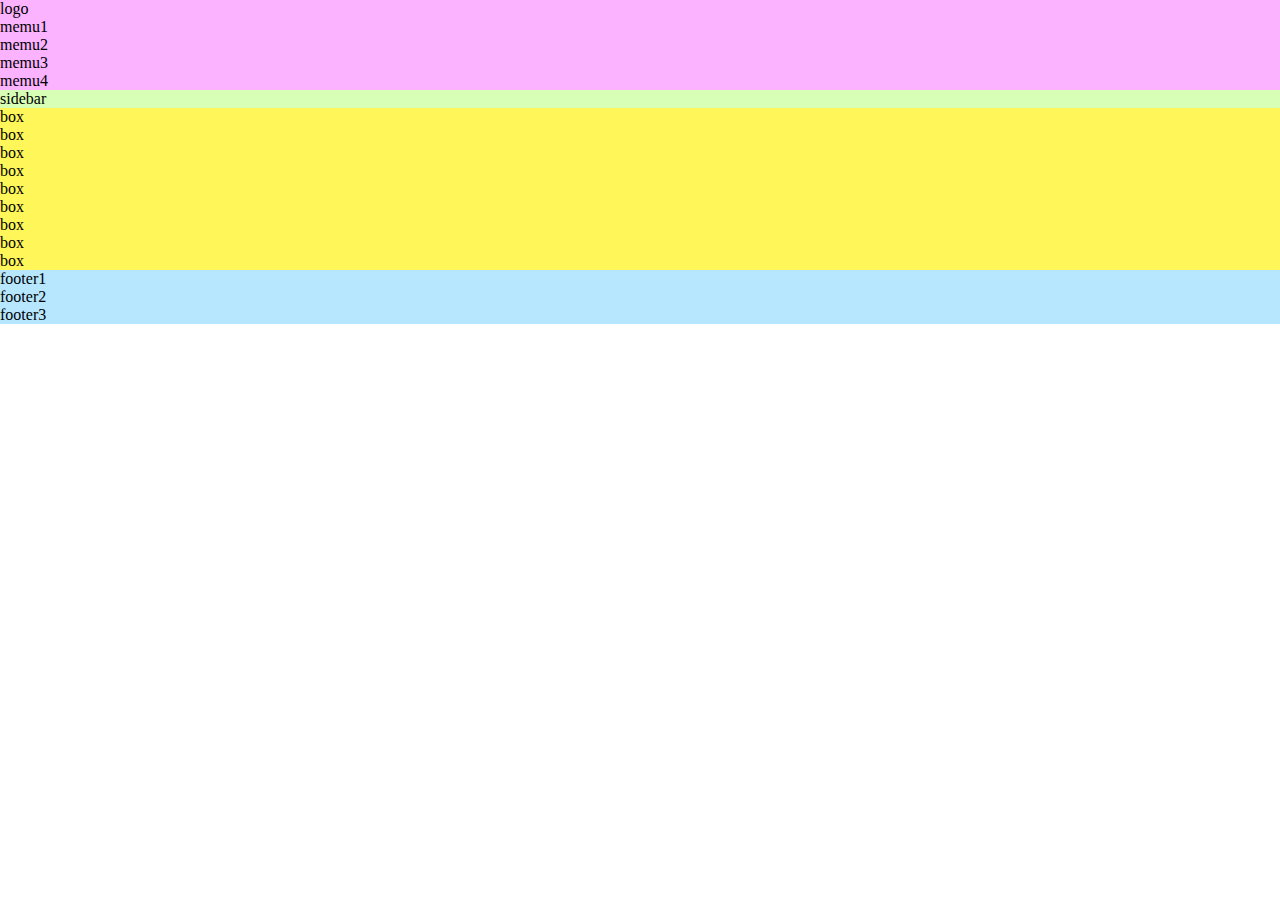
<file: bootstrap_practice/index.html>
<!DOCTYPE html>
<html lang="ja">
  <head>
    <meta charset="utf8" />
    <title>23章演習</title>
    <link rel="stylesheet" href="https://cdn.jsdelivr.net/npm/bootstrap@4.6.2/dist/css/bootstrap.min.css"
    integrity="sha384-xOolHFLEh07PJGoPkLv1IbcEPTNtaed2xpHsD9ESMhqIYd0nLMwNLD69Npy4HI+N" crossorigin="anonymous">
    <link rel="stylesheet" href="style.css" />
  </head>

  <body>
    <div class="container-fluid">

      <div class="row" style="background-color: #ff00ff;">
        <div class="col-12">
          <p></p>
        </div>
      </div>
      <div class="row" style="background-color: #ff00ff;">
        <div class="col-2 mx-4 py-2" style="background-color: #fbb3ff;">
          <p>logo</p>
        </div>
        <div class="col-4 mx-4" style="background-color: #ff00ff;">
          <p></p>
        </div>
        <div class="col-1 ml-4" style="background-color: #fbb3ff;">
          <p>memu1</p>
        </div>
        <div class="col-1 ml-4" style="background-color: #fbb3ff;">
          <p>memu2</p>
        </div>
        <div class="col-1 ml-4" style="background-color: #fbb3ff;">
          <p>memu3</p>
        </div>
        <div class="col-1 ml-4" style="background-color: #fbb3ff;">
          <p>memu4</p>
        </div>
      </div>
      <div class="row" style="background-color: #ff00ff;">
        <div class="col-12">
          <p></p>
        </div>
      </div>

      <div class="row">
        <div class="col-2 mx-4">
          <p></p>
        </div>
        <div class="col-2 ml-1" style="background-color: #d8ffb6;">
          <p>sidebar</p>
        </div>

        <div class="col-5 mr-1" style="background-color: #00b522;">
          <div class="row">
            <p></p>
          </div>
          <div class="row">
            <div class="col-3 mx-4 pb-5" style="background-color: #fff75a;">
              <p>box</p>
            </div>
            <div class="col-3 mx-3" style="background-color: #fff75a;">
              <p>box</p>
            </div>
            <div class="col-3 mx-4" style="background-color: #fff75a;">
              <p>box</p>
            </div>
          </div>
          <div class="row">
            <p></p>
          </div>
          <div class="row">
            <div class="col-3 mx-4 pb-5" style="background-color: #fff75a;">
              <p>box</p>
            </div>
            <div class="col-3 mx-3" style="background-color: #fff75a;">
              <p>box</p>
            </div>
            <div class="col-3 mx-4" style="background-color: #fff75a;">
              <p>box</p>
            </div>
          </div>
          <div class="row">
            <p></p>
          </div>
          <div class="row">
            <div class="col-3 mx-4 pb-5" style="background-color: #fff75a;">
              <p>box</p>
            </div>
            <div class="col-3 mx-3" style="background-color: #fff75a;">
              <p>box</p>
            </div>
            <div class="col-3 mx-4" style="background-color: #fff75a;">
              <p>box</p>
            </div>
          </div>
          <div class="row">
            <p></p>
          </div>
        </div>
        <div class="col-2 mx-4">
          <p></p>
        </div>
      </div>

      <div class="row" style="background-color: #52a1ff;">
        <div class="col-12">
          <p></p>
        </div>
      </div>
      <div class="row" style="background-color: #52a1ff;">
        <div class="col-5 mx-5" style="background-color: #b6e7ff;">
          <p>footer1</p>
        </div>
        <div class="col-5 mx-5" style="background-color: #b6e7ff;">
          <p>footer2</p>
        </div>
        <div class="col-12">
          <p></p>
        </div>
      </div>
      <div class="row" style="background-color: #52a1ff;">
        <div class="col-3">
          <p></p>
        </div>
        <div class="col-6" style="background-color: #b6e7ff;">
          <p>footer3</p>
        </div>
        <div class="col-3">
          <p></p>
        </div>
      </div>
      <div class="row" style="background-color: #52a1ff;">
        <div class="col-12">
          <p></p>
        </div>
      </div>

    </div>
  </body>
</html>
</file>
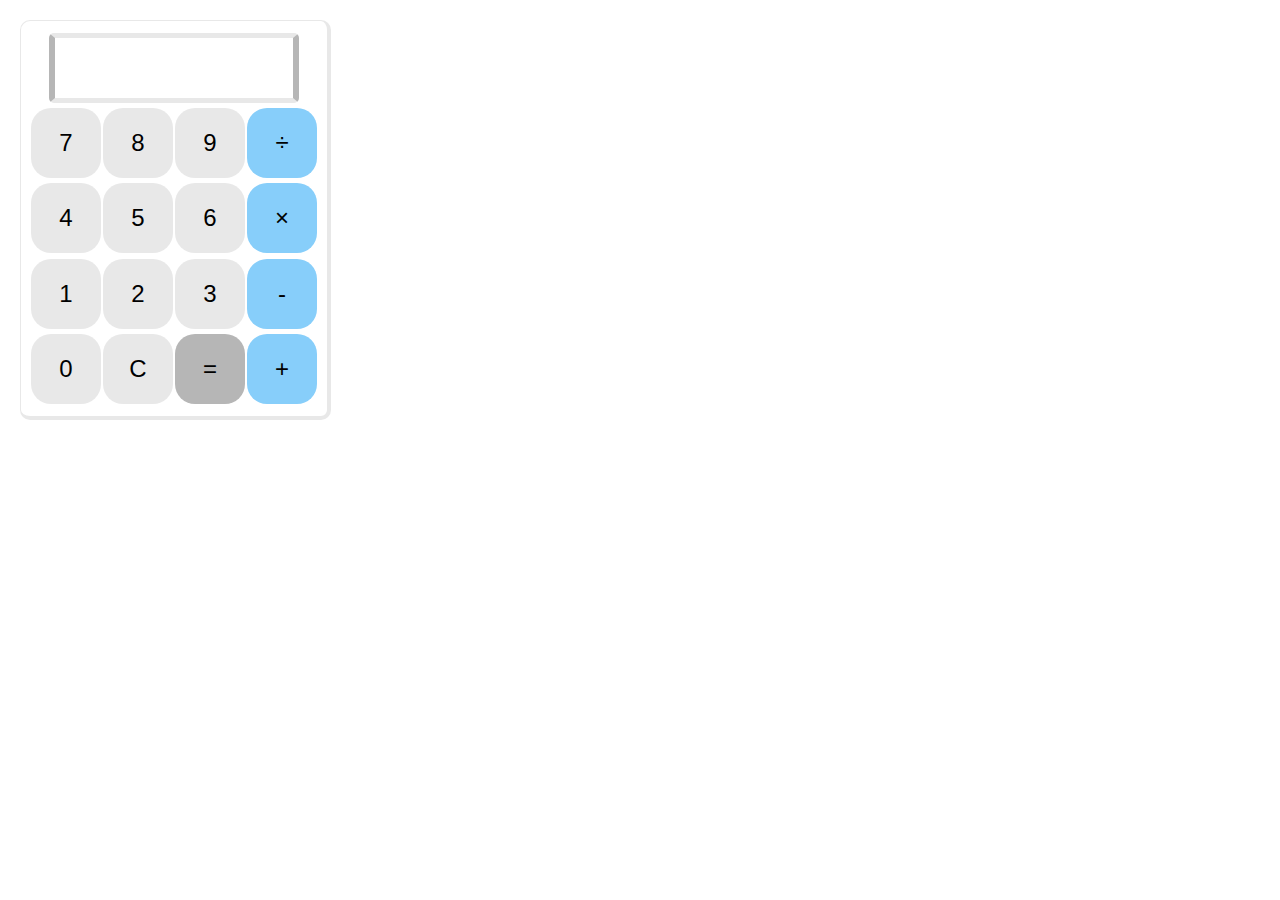
<file: calculator/index.html>
<!DOCTYPE html>
<html lang="ja">
<head>
  <meta charset="utf-8">

</head>
<link rel="stylesheet" href="style.css" />
<body>
  <form name="dentaku"><!--入力フォーム-->
    <table>
      <!-- 液晶画面部分 -->
      <tr>
        <td colspan="4">
          <input type="text" class="display" name="display" value="" disabled><!--disabled属性は要素を無効化（非活性化）するための属性-->
        </td>
      </tr>

      <!-- 上から1段目（7~9＋÷） -->
      <tr>
        <td><input type="button" value="7" onclick="get_calc(this)"></td><!--onclick属性はその要素がクリックされたときに実行されるJavaScriptのコードを指定するための属性-->
        <td><input type="button" value="8" onclick="get_calc(this)"></td>
        <td><input type="button" value="9" onclick="get_calc(this)"></td>
        <td><input type="button" value="÷" class="operator" name="div_btn" onclick="get_calc(this)"></td>
      </tr>

      <!-- 上から2段目（4~6＋×） -->
      <tr>
        <td><input type="button" value="4" onclick="get_calc(this)"></td>
        <td><input type="button" value="5" onclick="get_calc(this)"></td>
        <td><input type="button" value="6" onclick="get_calc(this)"></td>
        <td><input type="button" value="×" class="operator" name="multi_btn" onclick="get_calc(this)"></td>
      </tr>

      <!-- 上から3段目（1~3＋-） -->
      <tr>
        <td><input type="button" value="1" onclick="get_calc(this)"></td>
        <td><input type="button" value="2" onclick="get_calc(this)"></td>
        <td><input type="button" value="3" onclick="get_calc(this)"></td>
        <td><input type="button" value="-" class="operator" onclick="get_calc(this)"></td>
      </tr>

      <!-- 上から4段目（0/C/=/+) -->
      <tr>
        <td><input type="button" value="0" onclick="get_calc(this)"></td>
        <td><input type="button" value="C" onclick="get_calc(this)"></td>
        <td><input type="button" value="=" class="equal" onclick="get_calc(this)"></td>
        <td><input type="button" value="+" class="operator" onclick="get_calc(this)"></td>
      </tr>

    </table>
  </form>
  <script src="script.js"></script>
</body>
</html>
</file>
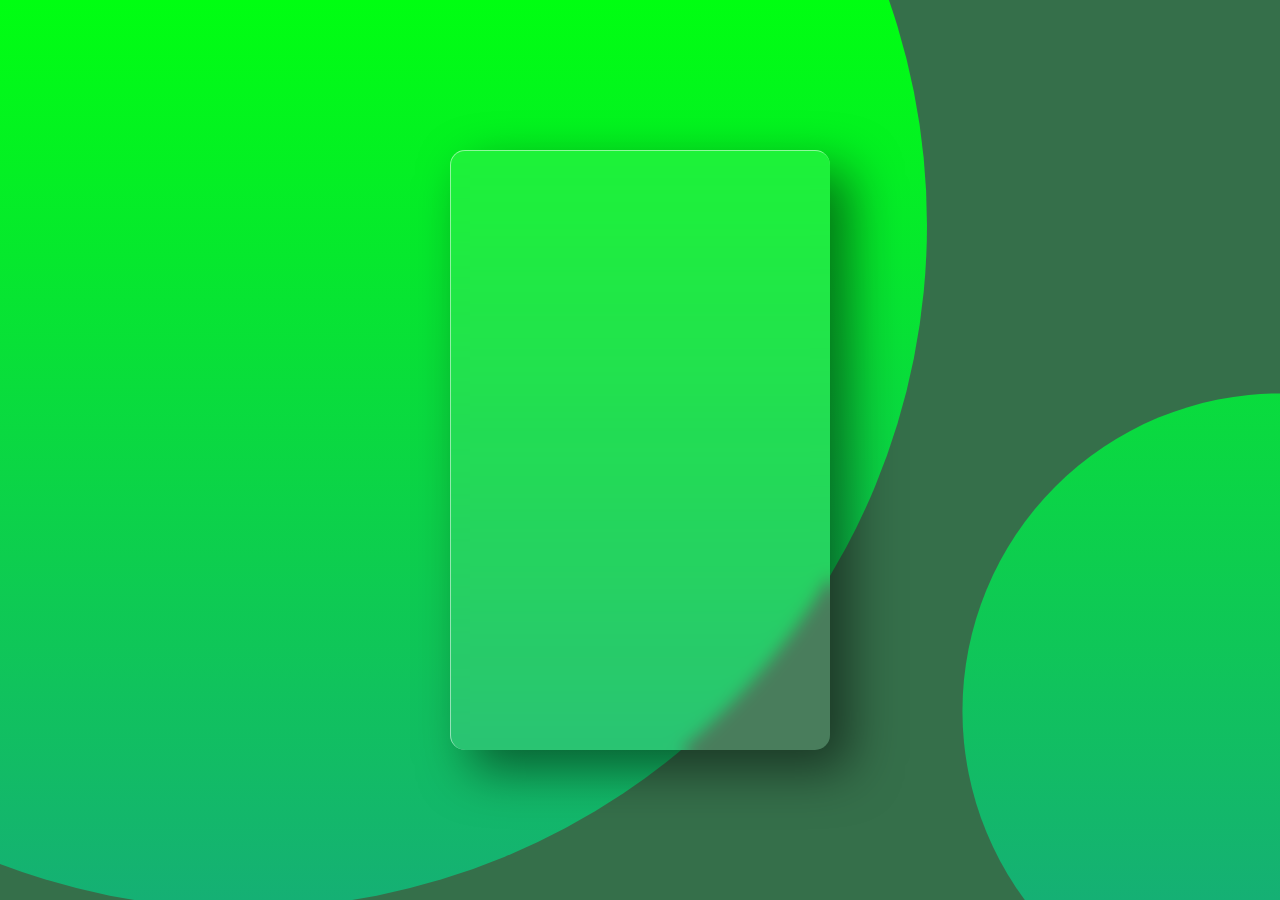
<file: glass-card/index.html>
<!DOCTYPE html>
<html lang="en">
<head>
    <meta charset="UTF-8">
    <meta name="viewport" content="width=device-width, initial-scale=1.0">
    <link rel="stylesheet" href="style.css">
    <title>ガラスカード</title>
</head>
<body>
    <div class="card">
        <div class="content">
            <h2>01</h2>
            <h3>ガラスカード</h3>
            <p>このガラスの表現は下記ボタンのvanilla-tilt.jsを使用している。<br>また、背景の円はただの画像の表現ではなく、clip-pathにて円を算出してcssに記載している。</p>
            <a href="https://bennettfeely.com/clippy/">clip-path</a>
            <br>
            <a href="https://micku7zu.github.io/vanilla-tilt.js/">vanilla-tilt.js</a>
        </div>
    </div>
    <!--script src="/vanilla-tilt.js"></script-->
    <script type="text/javascript" src="vanilla-tilt.js"></script>
    <script type="text/javascript">
        VanillaTilt.init(document.querySelector(".card"), {
            max: 25,
            speed: 400,
            glare: true,//カーソルの位置に光が当たる
            "max-glare": 1,
        });
    </script>
</body>
</html>
</file>
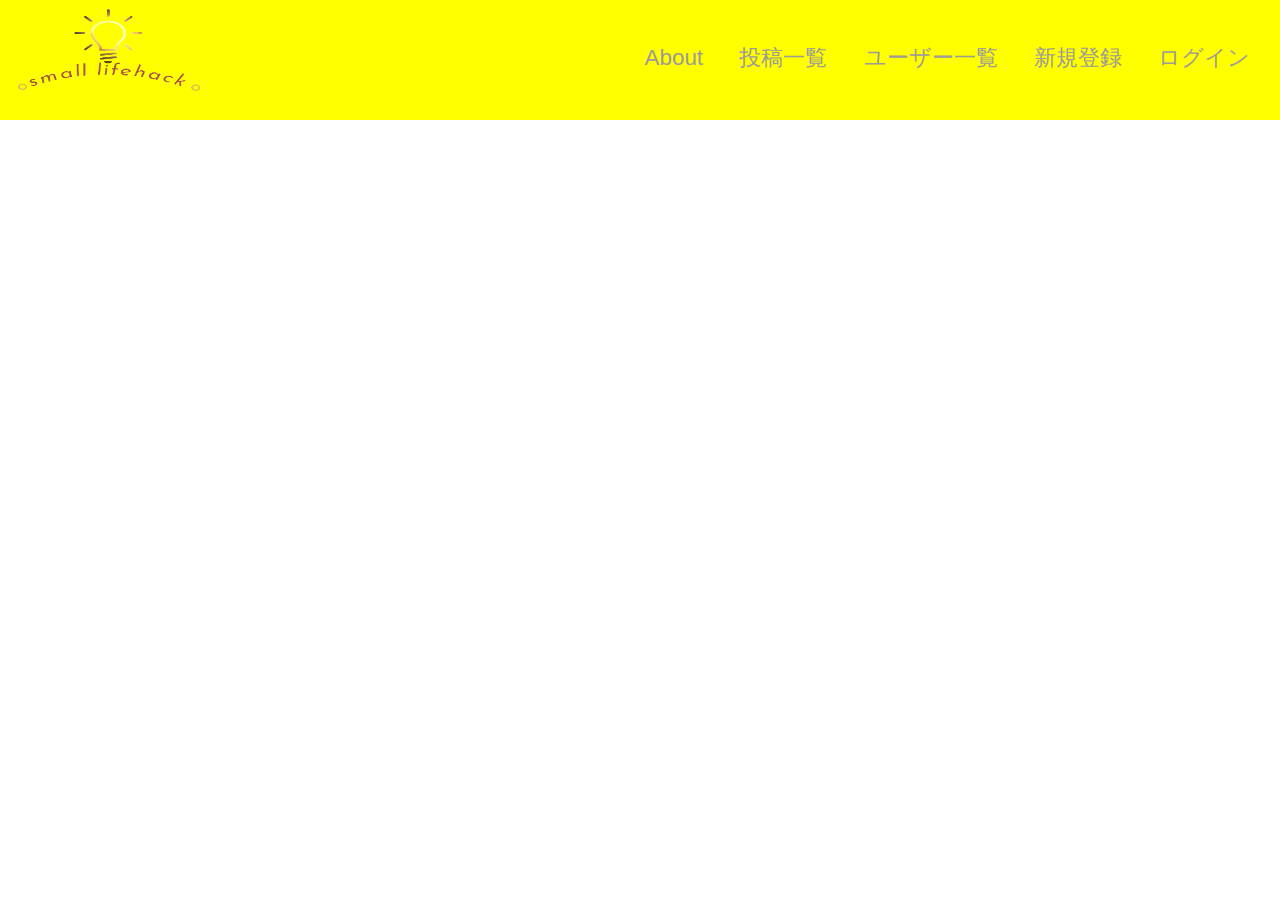
<file: hamburger_menu/index.html>
<!DOCTYPE html>
<html lang="ja">
<head>
    <meta charset="UTF-8">
    <meta name="viewport" content="width=device-width, initial-scale=1.0">
    <link rel="stylesheet" href="style.css"><!--cssの読み込み-->
    <title>レスポンシブ対応ハンバーガーメニュー</title>
</head>
<body>
    <header>
        <h1 class="logo"><!--ヘッダーロゴ-->
            <a href="#"><!--ヘッダーロゴの画像aはリンク先の記述-->
                <img src="images/icon.png" alt="icon.png">
            </a>
        </h1>

        <div id="drawer_toggle"><!--ハンバーガーメニュー-->
            <span></span>
            <span></span>
            <span></span>
        </div>

        <nav id="global_nav"><!--ナビゲーションリンク--><!--※ハンバーガーメニューの実装のためにIDを付与-->
            <ul>
                <li><a href="">About</a></li>
                <li><a href="">投稿一覧</a></li>
                <li><a href="">ユーザー一覧</a></li>
                <li><a href="">新規登録</a></li>
                <li><a href="">ログイン</a></li>
            </ul>
        </nav>

    </header>
    <main></main>
    <footer></footer>
    <script src="https://code.jquery.com/jquery-3.6.0.min.js" integrity="sha256-/xUj+3OJU5yExlq6GSYGSHk7tPXikynS7ogEvDej/m4=" crossorigin="anonymous"></script><!--CDNでjquery読み込み-->
    <script>
        $(function(){
            //ここにコードを書く
            // 1. 上からスライド
            //$("#drawer_toggle").click(function(){
                //$(this).toggleClass("open");
                //$("#global_nav").slideToggle();
            //});

            // 2. フェードイン
            $("#drawer_toggle").click(function(){
                $(this).toggleClass("open");
                $("#global_nav").fadeToggle();
            });

            // 3. 横からスライド
            //$("#drawer_toggle").click(function(){
                //$(this).toggleClass("open");
                //$("#global_nav").toggleClass("sp_open");
            //});
        });
    </script>
</body>
</html>
</file>
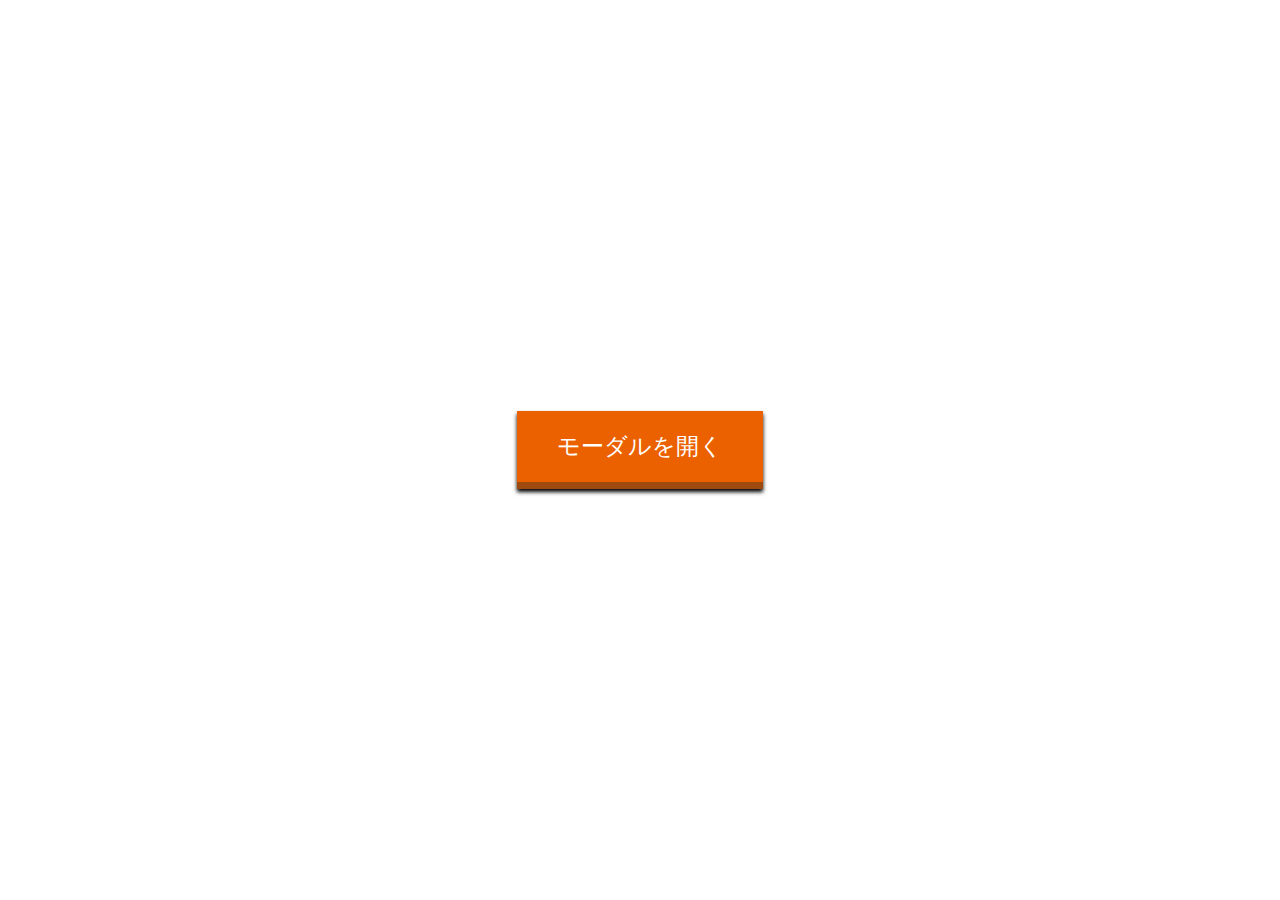
<file: Modal_Windows/index.html>
<!DOCTYPE html>
<html lang="ja">
    <head>
        <meta charset="UTF-8">
        <meta http-equiv="x-UA-Compatible" content="IE=edge" />
        <!--↑Internet Explorer（IE）に対して互換性のモードを指定することができます-->
        <meta name="viewport" content="width=device-width, initial-scale=1.0">
        <title>モーダルウィンドウ</title>
        <link rel="stylesheet" href="style.css" />
        <!--↑style.css読み込み-->
    </head>
    <body>
		<main>
			<button id="modalOpen">モーダルを開く</button>
			<div id="modal"><!--ボタンを押したときの全体を表す-->
				<div class="modal-content"><!--表示される箱-->
					<div class="modal-header"><!--表示される箱のヘッダー-->
						<h1>モーダルウィンドウ</h1><!--ヘッダー中身、ヘッダー表示内容-->
						<span class="modalClose">&times;</span><!--ヘッダー中身、クローズ（&times;）ボタン-->
					</div>
					<div class="modal-body"><!--ボディ中身、ボディ表示内容-->
						<P>あなたは素晴らしいエンジニアです。</P>
						<P>自分に自身をもって学習を続けてください。</P>
					</div>
				</div>
			</div>
		</main>
		<script src="script.js"></script>
		<!--↑script.js読み込み-->
    </body>
</html>
</file>
<file: bootstrap_practice/style.css>
* {
  margin: 0;
  padding: 0;
  box-sizing: border-box;
}
</file>
<file: calculator/style.css>
/* リセットCSS */
* {
    margin: 0;
    padding: 0;
    box-sizing: border-box;
    font-family: 'Poppins', sans-serif;
}

/* テーブルの装飾 */
table {
  /* 電卓のサイズ */
  width: 300px;
  height: 400px;
  /* 電卓が浮き出るように影を付ける */
  border: solid 1px #dcdcdca4;
  border-right: solid 4px #dcdcdca4;
  border-bottom: solid 4px #dcdcdca4;
  border-radius: 10px;
  /* インライン要素を中央に配置 */
  text-align: center;
  /* 余白調整 */
  padding: 8px;
  margin: 20px;
}

input {
  /* ボタンのサイズ */
  width: 70px;
  height: 70px;
  /* ボタンの文字サイズ */
  font-size: x-large;
  /* 数字部分の背景色 */
  background-color: #dcdcdca4;
  /* ボタンの詳細設定 */
  border: none;
  border-radius: 20px;
  /* クリック時の黒枠を消す */
  outline: none;
}

/* ディスプレイの詳細設定 */
.display {
  width: 250px;
  text-align: right; /* 文字を右詰めに */
  /* 見た目の詳細設定 */
  background: #ffffff;
  border-top: solid #dcdcdca4 5px;
  border-bottom: solid #dcdcdca4 5px;
  border-right: solid #b6b6b6 6px;
  border-left: solid #b6b6b6 6px;
  border-radius: 5px;
}
/* 演算子の背景色を上書きで設定 */
.operator {
  background-color: #87cefa;
}
/* 記号＝の部分の背景色を上書きで設定 */
.equal {
  background-color: #b6b6b6;
}

/* カーソルを上に乗せた時に色を濃くする */
input:hover {
  background: #747373b9;
}
.display:hover {
  background: #ffffff; /* ディスプレイ部分は無効化 */
}
.operator:hover {
  background: #339cdd;
}

/* クリック時に色を濃くする */
input:active {
  background:  #5a5a5a;
}
.operator:active {
  background: #2c80b4;
}
</file>
<file: glass-card/style.css>
/*↓フォントの指定*//*@importを指定してURLをコピーし、貼り付け*/
@import url('https://fonts.googleapis.com/css2?family=M+PLUS+2:wght@500&family=Poppins:ital,wght@0,100;0,400;0,500;1,300;1,600&display=swap');
/*↑*/

* {
    margin: 0;
    padding: 0;
    box-sizing: border-box;/*div要素のボーダーの幅などを含むことができる*/
    font-family: 'Poppins', sans-serif;
}

body {
    min-height: 100vh;/*高さの指定*/
    background-color: #356f4a;/*背景色*/
    display: flex;/*配置を自由に替えるため*/
    align-items: center;/*高さの中央よせ*/
    justify-content: center;/*幅の中央よせ*/
}

body::before {/*左上の背景の円作成*/
    content: "";/*空でないといけない*/
    position: absolute;/*絶対値*/
    width: 100%;/*横幅いっぱい*/
    height: 100%;/*高さいっぱい*/
    background: linear-gradient(#00ff11, #15b074);/*円のグラデーション*//*colorをつけないのは、直接背景色にしないため*/
    clip-path: circle(61.8% at 19% 25%);/*円形をかたどるhttps://bennettfeely.com/clippy/を使用*/
    z-index: -1;
}

body::after {/*右下の背景の円作成*/
    content: "";/*空でないといけない*/
    position: absolute;/*絶対値*/
    width: 100%;/*横幅いっぱい*/
    height: 100%;/*高さいっぱい*/
    background: linear-gradient(#00ff11, #15b074);/*円のグラデーション*//*colorをつけないのは、直接背景色にしないため*/
    clip-path: circle(28.7% at 100% 79%);/*円形をかたどるhttps://bennettfeely.com/clippy/を使用*/
    z-index: -1;
}

.card {
    border-top: 1px solid rgba(255, 255, 255, 0.5);/*外枠の範囲指定*//*左上から光が当たっている様な表現*/
    border-left: 1px solid rgba(255, 255, 255, 0.5);/*外枠の範囲指定*//*左上から光が当たっている様な表現*/
    width: 380px;/*横幅の指定*/
    height: 600px;/*高さの指定*/
    display: flex;/*配置を自由に替えるため*/
    align-items: center;/*高さ中央寄せ*/
    justify-content: center;/*横幅中央よせ*/
    text-align: center;/*テキスト中央寄せ*/
    border-radius: 15px;/*角に丸みを持たせる*/
    box-shadow: 20px 20px 50px rgba(0, 0, 0, 0.5);/*影を表現*/
    background: rgba(255, 255, 255, 0.1);/*背景を白で若干透けさせてガラス感を表現*/
    backdrop-filter: blur(8px);/*カードの後ろの円にぼやける様な表現をさせる*/
    overflow: hidden;/*はみ出しの非表示*/
}

.card .content {
    position: relative;/*絶対値*/
    padding: 20px;/*コンテントの外幅*/
    transform: translateY(200px);/*ふわっと表現、下から出すのでY軸の200pxを設定*/
    opacity: 0;/*最初の透け具合、最初は見えなくなるように*/
    transition: 0.5s;/*0.5sで表示*/
}
.card:hover .content {
    transform: translateY(0);/*ふわっと表現、Y軸の0pxを設定*/
    opacity: 1;/*ホバー時の透け具合、最初は見えなくなるように*/
}

.card .content h2 {
    position: absolute;
    top: -80px;
    right: 30px;
    font-size: 8rem;
    color: rgba(255, 255, 255, 0.1);
}

.card .content h3 {
    color: white;
    font-size: 1.8rem;
}

.card .content p {
    font-size: 1rem;
    color: white;
    font-weight: 300;/*文字を細長くする*/
}

.card .content a {
    text-decoration: none;/*ボーダーラインを消す*/
    display: inline-block;/*幅と高さの指定を可能にする*/
    padding: 8px 20px;/*ボタン内側の余白*/
    background: white;
    margin-top: 15px;/*ボタン外側の余白*/
    border-radius: 20px;/*角の丸み*/
    color: black;
    font-weight: 500;/*フォントの太さ*/
    box-shadow: 0px 5px 15px rgba(0, 0, 0, 0.5);/*ボタンの影*/
}
</file>
<file: hamburger_menu/style.css>
* {/*リセットCSS*/
    margin: 0;
    padding: 0;
}

body {
    color: cornflowerblue;/*文字色の指定*/
    font-family: 'M PLUS 2', sans-serif;/*フォントの指定*/
}

header {/*ヘッダーの縦幅の指定*/
    height: 100px;/*ヘッダーの縦幅*/
    background-color: yellow;/*背景色*/
}

.logo {
    display: inline-block;
}

.logo img {
    position: absolute;/*ヘッダーロゴの指定*/
    top: 0;/*絶対値の指定*/
    left: 10px;/*絶対値の指定*/
    width: 180px;/*ロゴ画像幅の指定*/
    height: 80px;/*ロゴ画像高さの指定*/
}

header nav {
    box-sizing: border-box;
    position: fixed;
    top: 80px;
    display: none;
    width: 100%;
    background-color: yellow;/*背景色*/
    height: calc(100% - 60px);
    opacity: 0.9;
    /* 3. 横からスライドの場合 */
    /*display: block;
    right: -100%;
    transition: right .5s;
    /* ここまで */
}
/* 3. 横からスライドの場合 */
/*header nav.sp_open {
    right: 0;
}*/
/* ここまで */
header nav ul {
    list-style: none; /* リストのマーカータイプを非表示にする */
    position: absolute;
    top: 50%;
    left: 50%;
    transform: translate(-50%, -50%);
}
header nav ul li a {
    display: block;
    padding: 25px;
    border-radius: 5px;
    color: #666;
    font-size: 1.8rem;
    text-align: center;
    text-decoration: none;
}
#drawer_toggle {/*ハンバーガーメニュー*/
    z-index: 200;
    box-sizing: border-box;
    position: absolute;
    top: 20px;
    right: 0;
    display: inline-block;
    width: 60px;
    height: 60px;
}
#drawer_toggle span {
    position: absolute;
    top: 19px;
    left: 17px;
    display: inline-block;
    width: 30px;/*ハンバーガーメニュー親要素に対しての横幅*/
    height: 3px;/*ハンバーガーメニュー横棒の太さ*/
    border-radius: 2px;/* すべての角が2pxの丸みを持つ*/
    background-color: #666;/*背景色*/
    vertical-align: top;/*上端を親要素や隣接する要素の上端に合わせる*/
}
#drawer_toggle span:nth-child(2) {/*※ハンバーガーメニュー横線の位置を変更*/
    margin-top: 10px;
}
#drawer_toggle span:last-child {/*※ハンバーガーメニュー横線の位置を変更*/
    margin-top: 20px;
}
#drawer_toggle.open span {/*ハンバーガーメニュークリック時*/
    top: 29px;
    left: 14px;
    width: 35px;
    margin: 0;
}
#drawer_toggle.open span:first-child {
    transition: 0.3s;
    transform: rotate(45deg);
}
#drawer_toggle.open span:nth-child(2) {
    display: none;
}
#drawer_toggle.open span:last-child {
    transition: 0.3s;
    transform: rotate(-45deg);
}

@media (min-width: 768px) {/*下記記載の指定を効かせたい最小幅の指定*/
    header {
        height: 120px;/*ヘッダーの幅の指定*/
    }
    header.logo {
        top: 25px;/*ヘッダーロゴの位置の指定*/
        left: 30px;/*ヘッダーロゴの位置の指定*/
        width: 250px;/*ヘッダーロゴの幅の指定*/
    }
    .logo img {
        width: 200px;/*ヘッダーロゴのサイズの指定*/
        height: 100px;/*ヘッダーロゴのサイズの指定*/
    }
    header nav {
        display: inline-block;
        position: absolute;/*絶対値の指定*/
        top: 40px;
        right: 0;/*絶対値の指定*/
        width: auto;
        height: auto;
        margin-right: 15px;
        font-size: 1.4rem;
        opacity: 1;
    }
    header nav ul {/*要素の横並び幅の指定*/
        position: relative;
        top: 0;
        left: 0;
        transform: unset;
    }
    header nav ul li {
        display: inline-block;
        height: 35px;
        border-radius: 2px;
        line-height: 35px;
    }
    header nav ul li:hover {/*要素のホバー時の背景色の指定*/
        background-color: gold;
    }
    header nav ul li:hover a {/*要素のホバー時の文字色の指定*/
        color: azure;
    }
    header nav ul li a {
        display: block;
        padding: 0 15px;
        color: #9c9b98;
        font-size: unset;
        text-decoration: none;
        transition: color .3s;
    }
    #drawer_toggle {/*ハンバーガーメニュー*/
        display: none;/*非表示にする*/
    }
}
</file>
<file: Modal_Windows/style.css>
* {/*リセットCSS*/
    margin: 0;
    padding: 0;
}

main {
    width: 100%;
    height: 100vh;
    display: grid;
    place-items: center;
}

#modalOpen {/*ボタンを表現*/
    /*display: none;*/
    background-color: #eb6100;/*背景色*/
    color: white;/*文字職*/
    border: none;/*枠線非表示*/
    padding: 20px 40px;/*内側の要素の余白*/
    border-bottom: 7px solid #9e4a0e;/*ボタンの下側の色を濃ゆくしてボタンを表現*/
    box-shadow: 0px 3px 4px black;/*X軸に0px、Y軸に3px、拡散性（Z軸）4pxの影を表現*/
    cursor: pointer;/*ポインターにする*/
    font-size: 23px;/*文字サイズを23pxにする*/
}

#modalOpen:hover {/*ボタンのホバー時のアクションを表現*/
    margin-top: 5px;/*ボタンのホバー時5px分沈み込む*/
    border-bottom: 1px solid #eb6100;/*ボタンのホバー時ボトムの表示が1pxになる*/
    transition: all 0.2s;/*実行完了まで0.2秒かける*/
}

#modal {/*モーダルウィンドウ外回りを表現*/
    display: none;
    /*↓左上に絶対値を固定する*/
    position: fixed;/*固定する*/
    left: 0;
    top: 0;
    /*↑左上に絶対値を固定する*/
    height: 100%;/*縦幅いっぱい*/
    width: 100%;/*横幅いっぱい*/
    background-color: grey;/*背景色*/
    z-index: 10;/*表示を10前に持ってくる*/
}

.modal-content {/*モーダルウィンドウの内回りを表現*/
    background-color: #f4f4f4;/*背景色*/
    margin: 15% auto;/*サイト上部から15%分スペースを開ける*/
    width: 500px;/*横幅500px分*/
    box-shadow: 0 2px 7px black;/*X軸に0px、Y軸に2px、拡散性（Z軸）7pxの影を表現*/
    animation-name: popup;/*アニメーションをつける*/
    animation-duration: 1.1s;/*1.1秒かけてモーダルを作動させる*/
}

@keyframes popup {
    from {/*どこからどこまでアニメーション表現するのか*/
        transform: translateY(150%);/*Y軸150%の位置（下の位置）から始まる*/
        opacity: 0;/*透明度0から*/
    }
    to {
        opacity: 1;/*透明度1にする*/
    }
}

.modal-header {/*モーダルウィンドウのヘッダーを表現*/
    background-color: #eb6100;/*背景色*/
    padding: 3px 15px;/*内側の要素の余白*/
    display: flex;/*要素の横並び*/
    justify-content: space-between;/*両端に表示*/
}

.modal-header h1 {/*モーダルウィンドウのヘッダーのh1を表現*/
    font-size: 1.3rem;/*文字サイズを1.3remにする*/
    margin: 10px 0;/*h1を10px分上下に余白を開ける*/
}

.modalClose {/*モーダルウィンドウのヘッダーのmodalCloseを表現*/
    font-size: 1.3rem;/*文字サイズを1.3remにする*/
    cursor: pointer;/*ポインターにする*/
}

.modal-body {/*モーダルウィンドウのbodyを表現*/
    padding: 15px 25px;/*内側の要素の余白*/
}
</file>
